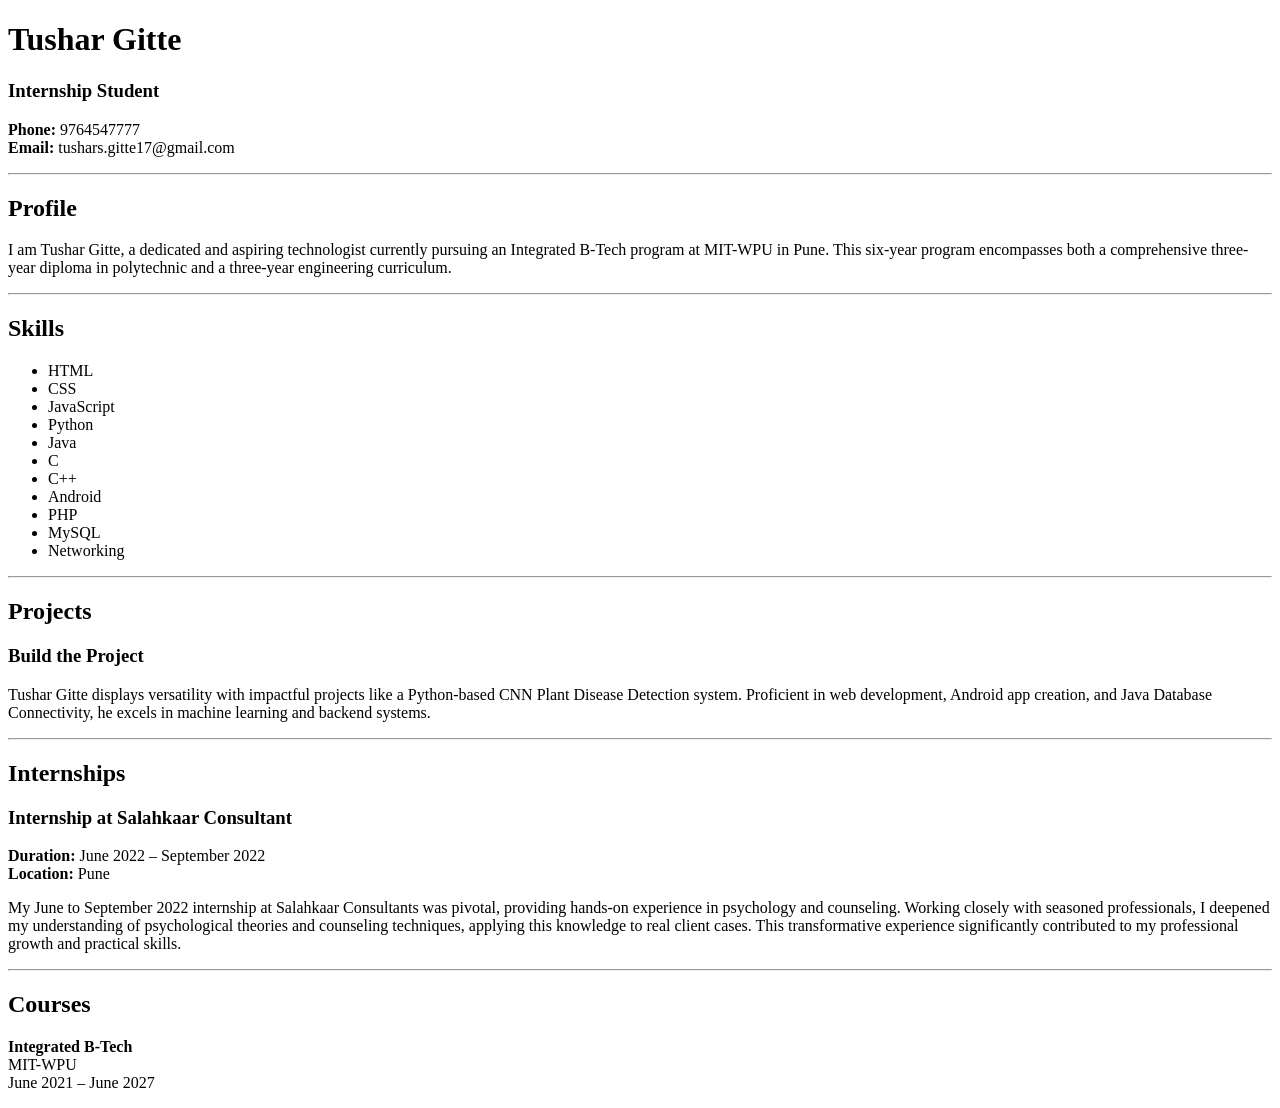
<file: index.html>
<!DOCTYPE html>
<html lang="en">
<head>
    <meta charset="UTF-8">
    <title>Tushar Gitte - Resume</title>
</head>
<body>

    <h1>Tushar Gitte</h1>
    <h3>Internship Student</h3>

    <p>
        <strong>Phone:</strong> 9764547777<br>
        <strong>Email:</strong> tushars.gitte17@gmail.com
    </p>

    <hr>

    <h2>Profile</h2>
    <p>
        I am Tushar Gitte, a dedicated and aspiring technologist currently pursuing an
        Integrated B-Tech program at MIT-WPU in Pune. This six-year program encompasses
        both a comprehensive three-year diploma in polytechnic and a three-year engineering
        curriculum.
    </p>

    <hr>

    <h2>Skills</h2>
    <ul>
        <li>HTML</li>
        <li>CSS</li>
        <li>JavaScript</li>
        <li>Python</li>
        <li>Java</li>
        <li>C</li>
        <li>C++</li>
        <li>Android</li>
        <li>PHP</li>
        <li>MySQL</li>
        <li>Networking</li>
    </ul>

    <hr>

    <h2>Projects</h2>
    <h3>Build the Project</h3>
    <p>
        Tushar Gitte displays versatility with impactful projects like a Python-based CNN
        Plant Disease Detection system. Proficient in web development, Android app creation,
        and Java Database Connectivity, he excels in machine learning and backend systems.
    </p>

    <hr>

    <h2>Internships</h2>
    <h3>Internship at Salahkaar Consultant</h3>
    <p>
        <strong>Duration:</strong> June 2022 – September 2022<br>
        <strong>Location:</strong> Pune
    </p>
    <p>
        My June to September 2022 internship at Salahkaar Consultants was pivotal, providing
        hands-on experience in psychology and counseling. Working closely with seasoned
        professionals, I deepened my understanding of psychological theories and counseling
        techniques, applying this knowledge to real client cases. This transformative
        experience significantly contributed to my professional growth and practical skills.
    </p>

    <hr>

    <h2>Courses</h2>
    <p>
        <strong>Integrated B-Tech</strong><br>
        MIT-WPU<br>
        June 2021 – June 2027
    </p>

</body>
</html>
</file>
